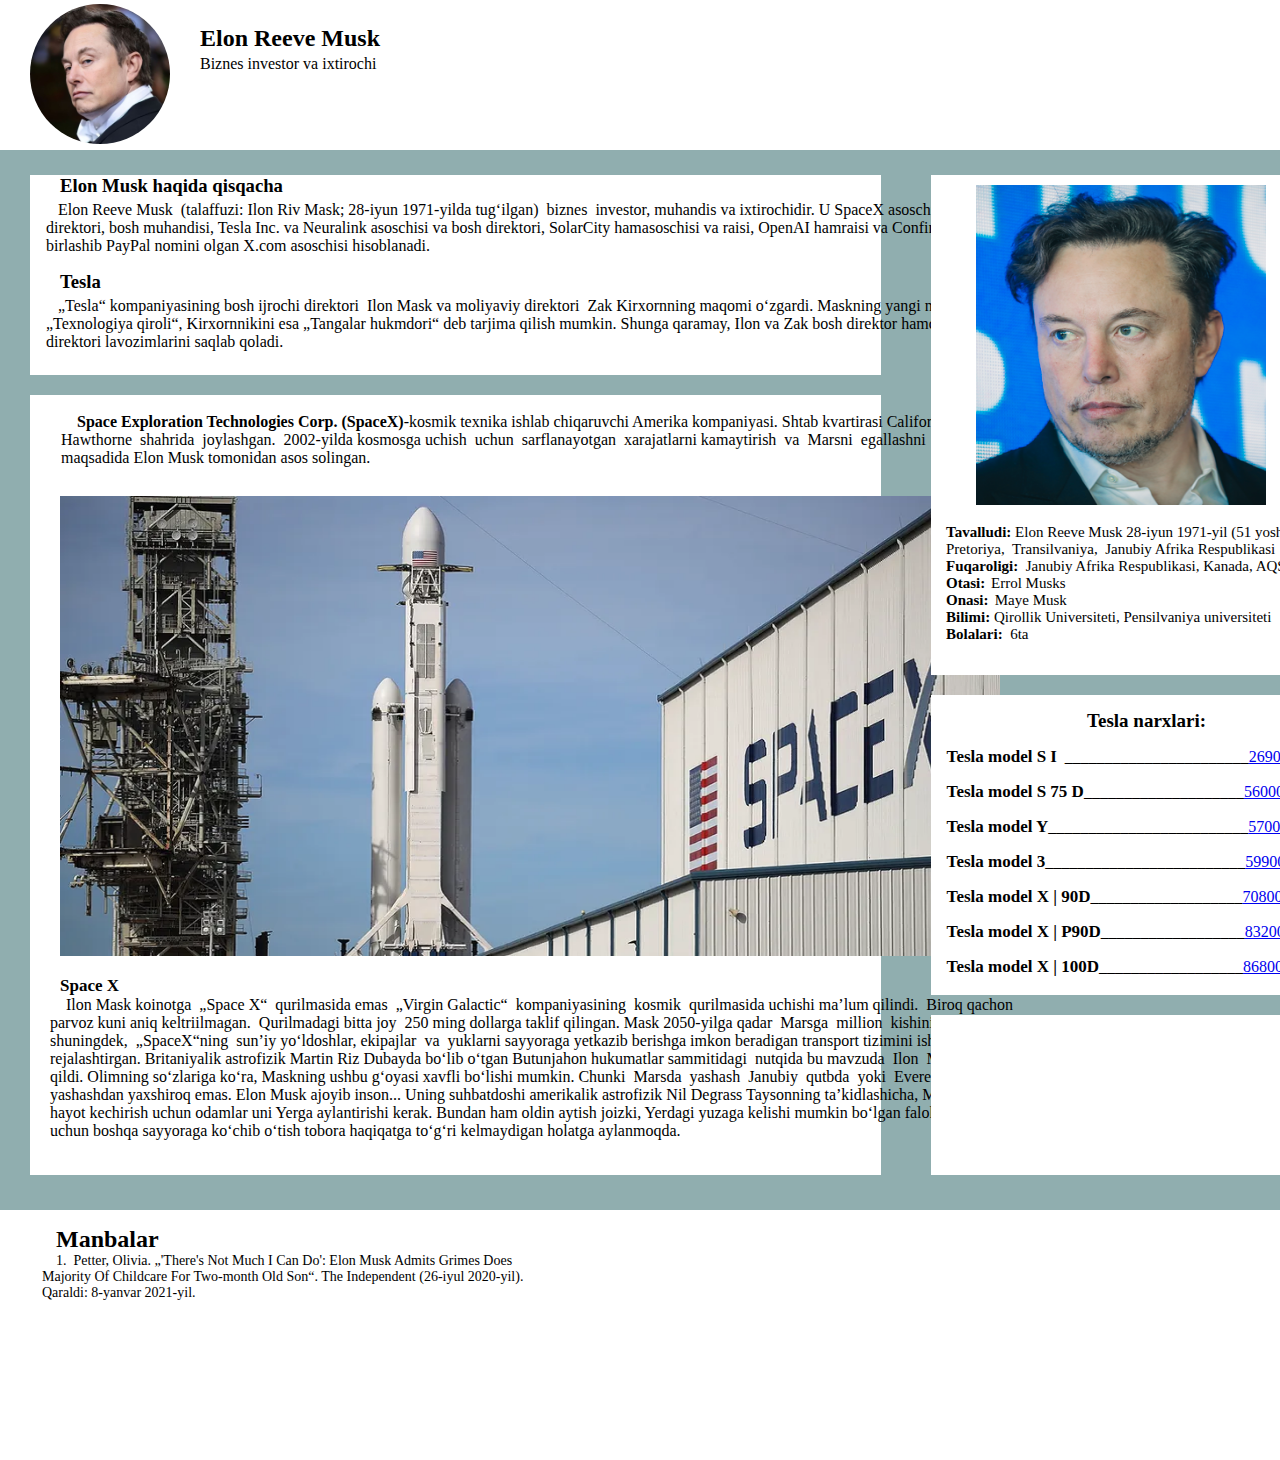
<file: index.html>
<!DOCTYPE html>
<html lang="en">
<head>
    <meta charset="UTF-8">
    <meta http-equiv="X-UA-Compatible" content="IE=edge">
    <meta name="viewport" content="width=device-width, initial-scale=1.0">
    <title>Document</title>
    <link rel="stylesheet" href="style.css">
</head>
<body style="background-color: #83a4a5e4; margin: 0;">
    <div class="container">
        <div class="header"> 
                <div class="logo"><h2> Elon Reeve Musk </h2><br><p>Biznes investor va ixtirochi</p>
                    <object data="elonmusk.jpg" width="140px" height="140px" style="border-radius: 70px;"></object>
                    
                </div>
                <div class="about"> 
                    
                </div>
        </div> 

        <div class="main">   
            <div class="conteiner">
    <h3 style="margin-top: 10px; margin-left: 30px;">Elon Musk haqida qisqacha</h3>
                <pre style="font-size: 16px; font-family: 'Times New Roman', Times, serif; margin-top: -15px;">
       Elon Reeve Musk  (talaffuzi: Ilon Riv Mask; 28-iyun 1971-yilda tugʻilgan)  biznes  investor, muhandis va ixtirochidir. U SpaceX asoschisi, bosh 
    direktori, bosh muhandisi, Tesla Inc. va Neuralink asoschisi va bosh direktori, SolarCity hamasoschisi va raisi, OpenAI hamraisi va Confinity bilan 
    birlashib PayPal nomini olgan X.com asoschisi hisoblanadi.

    <h3 style="margin-top: -20px; margin-left: 30px;">Tesla</h3>
       <pre style="font-size: 16px; font-family: 'Times New Roman', Times, serif; margin-top: -50px;">
       „Tesla“ kompaniyasining bosh ijrochi direktori  Ilon Mask va moliyaviy direktori  Zak Kirxornning maqomi oʻzgardi. Maskning yangi maqomini 
    „Texnologiya qiroli“, Kirxornnikini esa „Tangalar hukmdori“ deb tarjima qilish mumkin. Shunga qaramay, Ilon va Zak bosh direktor hamda moliya 
    direktori lavozimlarini saqlab qoladi.</pre>
                </pre>  
            </div>  
            <div class="conteiner1">
                <pre style="font-family: 'Times New Roman', Times, serif; margin-left: 15px; margin-top: 10px;">

        <span style="font-weight: bold;">Space Exploration Technologies Corp. (SpaceX)</span>-kosmik texnika ishlab chiqaruvchi Amerika kompaniyasi. Shtab kvartirasi California shtatining 
    Hawthorne  shahrida  joylashgan.  2002-yilda kosmosga uchish  uchun  sarflanayotgan  xarajatlarni kamaytirish  va  Marsni  egallashni  tezlashtirish 
    maqsadida Elon Musk tomonidan asos solingan.
                </pre>
                <object data="space_x2.webp" width="940px" height="460px" style="margin-top: -5px; margin-left: 30px;"></object>
                <pre style="font-family: 'Times New Roman', Times, serif; margin-top: 5 px; margin-left: 20px;">
                    <span style="color: black; font-weight: bold; margin-left: -70px; font-family: 'Times New Roman', Times, serif; font-size: 17px;">Space X</span>
    Ilon Mask koinotga  „Space X“  qurilmasida emas  „Virgin Galactic“  kompaniyasining  kosmik  qurilmasida uchishi maʼlum qilindi.  Biroq qachon 
parvoz kuni aniq keltriilmagan.  Qurilmadagi bitta joy  250 ming dollarga taklif qilingan. Mask 2050-yilga qadar  Marsga  million  kishini yuborishini, 
shuningdek,  „SpaceX“ning  sunʼiy yoʻldoshlar, ekipajlar  va  yuklarni sayyoraga yetkazib berishga imkon beradigan transport tizimini ishlab chiqishni 
rejalashtirgan. Britaniyalik astrofizik Martin Riz Dubayda boʻlib oʻtgan Butunjahon hukumatlar sammitidagi  nutqida bu mavzuda  Ilon  Maskni tanqid 
qildi. Olimning soʻzlariga koʻra, Maskning ushbu gʻoyasi xavfli boʻlishi mumkin. Chunki  Marsda  yashash  Janubiy  qutbda  yoki  Everest  choʻqqisida 
yashashdan yaxshiroq emas. Elon Musk ajoyib inson... Uning suhbatdoshi amerikalik astrofizik Nil Degrass Taysonning taʼkidlashicha, Marsda farovon 
hayot kechirish uchun odamlar uni Yerga aylantirishi kerak. Bundan ham oldin aytish joizki, Yerdagi yuzaga kelishi mumkin boʻlgan falokatdan qutilish 
uchun boshqa sayyoraga koʻchib oʻtish tobora haqiqatga toʻgʻri kelmaydigan holatga aylanmoqda.
                </pre>
                
            </div>   
        </div>

        <div class="content">   
            <!-- <div class="item"></div>    -->
            <div class="item1">
                <object data="elonmusk1.png" width="290px" height="320px" style="margin-top: 10px; margin-left: 45px;"></object>
                <pre style="margin-top: 15px; font-family: 'Times New Roman', Times, serif; font-size: 15px;">
    <span style="font-weight: bold;">Tavalludi:</span> Elon Reeve Musk 28-iyun 1971-yil (51 yosh),
    Pretoriya,  Transilvaniya,  Janubiy Afrika Respublikasi
    <span style="font-weight: bold;">Fuqaroligi: </span> Janubiy Afrika Respublikasi, Kanada, AQSH
    <span style="font-weight: bold;">Otasi:</span>	Errol Musks
    <span style="font-weight: bold;">Onasi:</span>	 Maye Musk
    <span style="font-weight: bold;">Bilimi:</span> Qirollik Universiteti, Pensilvaniya universiteti
    <span style="font-weight: bold;">Bolalari:</span>  6ta
                </pre>
            </div>   
            <div class="item2">
                <pre>

                    <span style="font-weight: bold; font-family: 'Times New Roman', Times, serif; font-size: 19px;">Tesla narxlari:</span>

  <span style="font-weight: bold; font-family: 'Times New Roman', Times, serif; font-size: 17px;">Tesla model S I</span> <span style="font-family: 'Times New Roman', Times, serif; ">_______________________<a href="#">26900 $</a>  </span>

  <span style="font-weight: bold; font-family: 'Times New Roman', Times, serif; font-size: 17px;">Tesla model S 75 D</span><span style="font-family: 'Times New Roman', Times, serif;">____________________<a href="#">56000 $</a>  </span>

  <span style="font-weight: bold; font-family: 'Times New Roman', Times, serif; font-size: 17px;">Tesla model Y</span><span style="font-family: 'Times New Roman', Times, serif;">_________________________<a href="#">57000 $</a>  </span>

  <span style="font-weight: bold; font-family: 'Times New Roman', Times, serif; font-size: 17px;">Tesla model 3</span><span style="font-family: 'Times New Roman', Times, serif;">_________________________<a href="#">59900 $</a>  </span>

  <span style="font-weight: bold; font-family: 'Times New Roman', Times, serif; font-size: 17px;">Tesla model X | 90D</span><span style="font-family: 'Times New Roman', Times, serif;">___________________<a href="#">70800 $</a>  </span>

  <span style="font-weight: bold; font-family: 'Times New Roman', Times, serif; font-size: 17px;">Tesla model X | P90D</span><span style="font-family: 'Times New Roman', Times, serif;">__________________<a href="#">83200 $</a>  </span>

  <span style="font-weight: bold; font-family: 'Times New Roman', Times, serif; font-size: 17px;">Tesla model X | 100D</span><span style="font-family: 'Times New Roman', Times, serif;">__________________<a href="#">86800 $</a>  </span>
                </pre>
            </div>   
            <div class="item3"></div>
        </div>

        <div class="footer">   
            <div class="nav">
                <pre style="font-family: 'Times New Roman', Times, serif; font-size: 14px;">

                <span style="font-family: 'Times New Roman', Times, serif; font-size: 24px; font-weight: bold;">Manbalar</span>
                1.  Petter, Olivia. „'There's Not Much I Can Do': Elon Musk Admits Grimes Does 
            Majority Of Childcare For Two-month Old Son“. The Independent (26-iyul 2020-yil). 
            Qaraldi: 8-yanvar 2021-yil.
                </pre>
            </div>
        </div>


    </div>
</body>
</html>
</file>
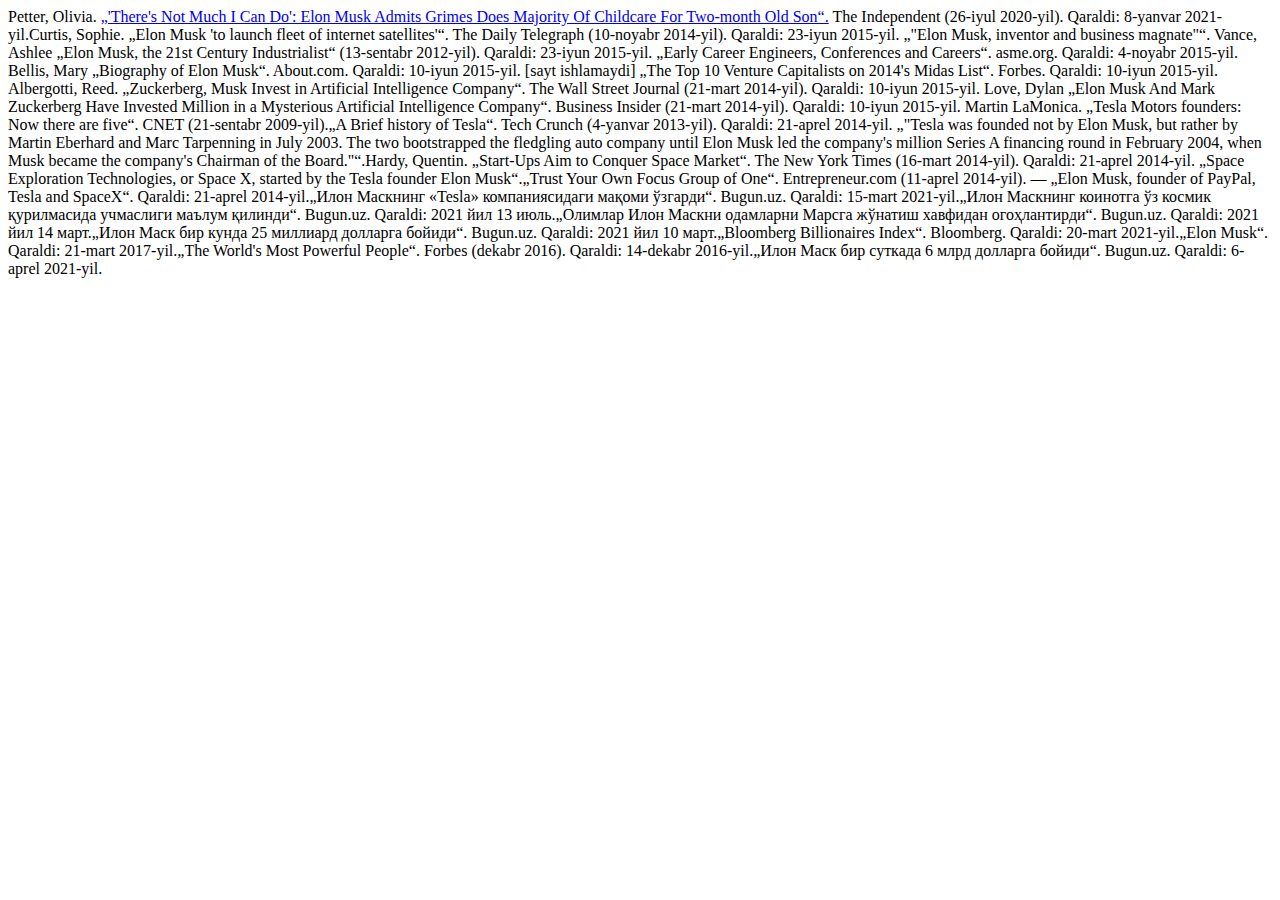
<file: index2.html>
<!DOCTYPE html>
<html lang="en">
<head>
    <meta charset="UTF-8">
    <meta http-equiv="X-UA-Compatible" content="IE=edge">
    <meta name="viewport" content="width=device-width, initial-scale=1.0">
    <title>Document</title>
</head>
<body>
    Petter, Olivia. <a href="#">„'There's Not Much I Can Do': Elon Musk Admits Grimes Does Majority Of Childcare For Two-month Old Son“.</a> The Independent (26-iyul 2020-yil). Qaraldi: 8-yanvar 2021-yil.Curtis, Sophie. „Elon Musk 'to launch fleet of internet satellites'“. 
    The Daily Telegraph (10-noyabr 2014-yil). Qaraldi: 23-iyun 2015-yil. „"Elon Musk, inventor and business magnate"“. Vance, Ashlee „Elon Musk, the 21st Century Industrialist“ (13-sentabr 2012-yil). Qaraldi: 23-iyun 2015-yil. „Early Career Engineers, 
    Conferences and Careers“. asme.org. Qaraldi: 4-noyabr 2015-yil. Bellis, Mary „Biography of Elon Musk“. About.com. Qaraldi: 10-iyun 2015-yil. [sayt ishlamaydi] „The Top 10 Venture Capitalists on 2014's Midas List“. Forbes. Qaraldi: 10-iyun 2015-yil. 
    Albergotti, Reed. „Zuckerberg, Musk Invest in Artificial Intelligence Company“. The Wall Street Journal (21-mart 2014-yil). Qaraldi: 10-iyun 2015-yil. Love, Dylan „Elon Musk And Mark Zuckerberg Have Invested Million in a Mysterious Artificial Intelligence 
    Company“. Business Insider (21-mart 2014-yil). Qaraldi: 10-iyun 2015-yil. Martin LaMonica. „Tesla Motors founders: Now there are five“. CNET (21-sentabr 2009-yil).„A Brief history of Tesla“. Tech Crunch (4-yanvar 2013-yil). Qaraldi: 21-aprel 2014-yil. 
    „"Tesla was founded not by Elon Musk, but rather by Martin Eberhard and Marc Tarpenning in July 2003. The two bootstrapped the fledgling auto company until Elon Musk led the company's  million Series A financing round in February 2004, when Musk 
    became the company's Chairman of the Board."“.Hardy, Quentin. „Start-Ups Aim to Conquer Space Market“. The New York Times (16-mart 2014-yil). Qaraldi: 21-aprel 2014-yil. „Space Exploration Technologies, or Space X, started by the Tesla founder 
    Elon Musk“.„Trust Your Own Focus Group of One“. Entrepreneur.com (11-aprel 2014-yil). — „Elon Musk, founder of PayPal, Tesla and SpaceX“. Qaraldi: 21-aprel 2014-yil.„Илон Маскнинг «Tesla» компаниясидаги мақоми ўзгарди“. Bugun.uz. Qaraldi: 
    15-mart 2021-yil.„Илон Маскнинг коинотга ўз космик қурилмасида учмаслиги маълум қилинди“. Bugun.uz. Qaraldi: 2021 йил 13 июль.„Олимлар Илон Маскни одамларни Марсга жўнатиш хавфидан огоҳлантирди“. Bugun.uz. Qaraldi: 2021 йил 
    14 март.„Илон Маск бир кунда 25 миллиард долларга бойиди“. Bugun.uz. Qaraldi: 2021 йил 10 март.„Bloomberg Billionaires Index“. Bloomberg. Qaraldi: 20-mart 2021-yil.„Elon Musk“. Qaraldi: 21-mart 2017-yil.„The World's Most Powerful People“. 
    Forbes (dekabr 2016). Qaraldi: 14-dekabr 2016-yil.„Илон Маск бир суткада 6 млрд долларга бойиди“. Bugun.uz. Qaraldi: 6-aprel 2021-yil.
</body>
</html>
</file>
<file: style.css>
.container{
    display: grid;
    grid-template-columns: 70% 30%;
    grid-template-rows: 150px 400px 150px;
    grid-template-areas: "header header header" "menu content content" "footer footer footer";
    gap: 5px 5px;
    
}
.header{
    grid-area: header;
    background-color: #ffffff;
}
.main{
    grid-area: menu;
}
.content{
    grid-area: content;
    
}
.footer{
    grid-area: footer;
   
}

/* ________________________________________________________________________________________________________ */

.conteiner{
    width: 95%;
    height: 200px;
    background-color: rgb(255, 255, 255);
    margin-top: 20px;
    margin-left: 30px;                                                     /* menyu */
    margin-right: 30px;
    margin-bottom: 20px;
}
.conteiner1{
    width: 95%;
    height: 780px;
    background-color: rgb(255, 255, 255);
    margin-top: 20px;
    margin-left: 30px;                                                     /* menyu */
    margin-right: 30px;
    margin-bottom: 20px;
}


.item1{
    width: 82%;
    height: 500px;
    background-color: rgb(255, 255, 255);
    margin-top: 20px;
    margin-left: 30px;                                                     /* menyu */
    margin-right: 30px;
    margin-bottom: 20px;
}
.item2{
    width: 82%;
    height: 300px;
    background-color: rgb(255, 255, 255);
    margin-top: 20px;
    margin-left: 30px;                                                     /* menyu */
    margin-right: 30px;
    margin-bottom: 20px;
}
.item3{
    width: 82%;
    height: 160px;
    background-color: rgb(255, 255, 255);
    margin-top: 20px;
    margin-left: 30px;                                                     /* menyu */
    margin-right: 30px;
    margin-bottom: 20px;
}
.nav{
    margin-top: 650px;
    width: 100%;
    height: 250px;
    background-color: rgb(255, 255, 255);                                /* footer */
}
/* ________________________________________________________________________________________________________ */
h2{
    margin-top: 25px;
    margin-left: 200px;
}
p{
    margin-top: -35px;
    margin-left: 200px;
}
object{
    margin-top: -85px;
    margin-left: 30px;
}

/* ________________________________________________________________________________________________________ */
.about{
    width: 80px;
    height: 30px;                                                         /* Отправить */
    border-radius: 5px;
    font-size: 12px;
}
/* ________________________________________________________________________________________________________ */
</file>
